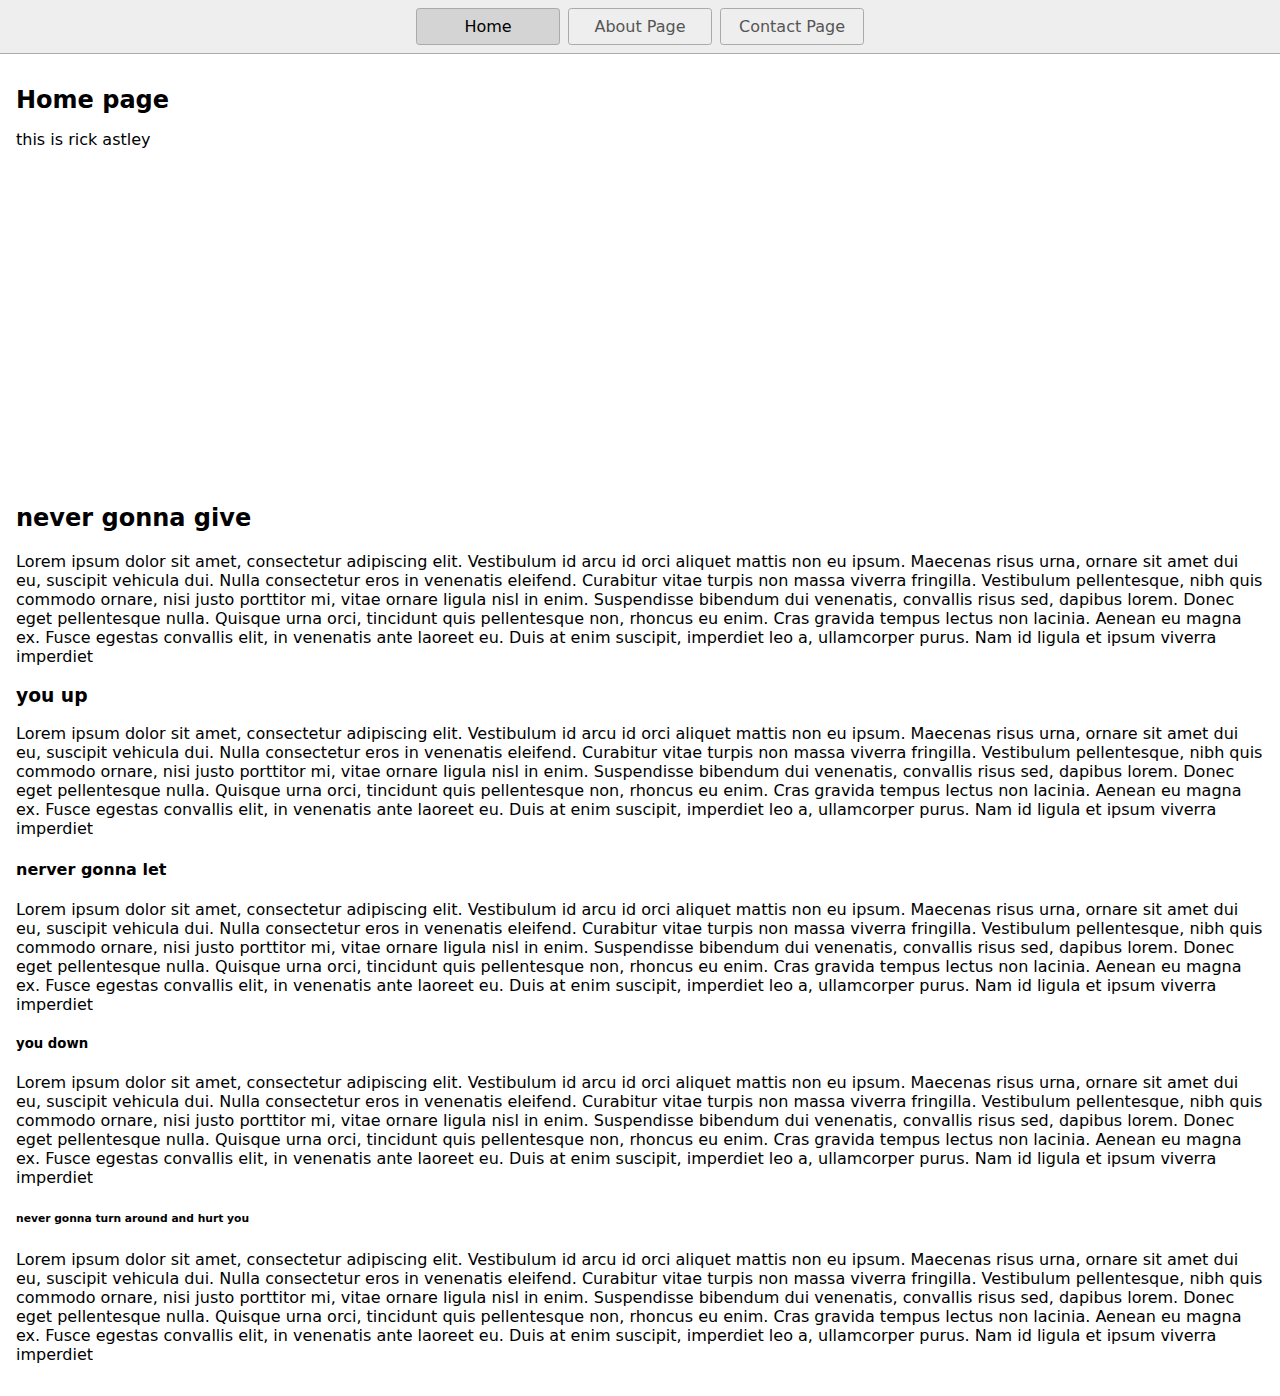
<file: index.html>
<!DOCTYPE html>
<html lang="en">
  <head>
    <title>Home</title>
    <meta charset="UTF-8" />
    <meta name="viewport" content="width=device-width" />
    <!--
      Need a visual blank slate?
      Remove all code in `styles.css`!
    -->
    <link rel="stylesheet" href="styles.css" />
    <script type="module" src="script.js"></script>
  </head>
  <body>
    <header>
      <nav>
          <a href="/" aria-current="page">Home</a>
          <a href="/aboutPage.html">About Page</a>
          <a href="/ContactPage.html">Contact Page</a>
      </nav>
    </header>
    <main>
      <section>
        <h1>Home page</h1>
        <p>this is rick astley</p>
        <iframe
          width="560"
          height="315"
          src="https://www.youtube.com/embed/dQw4w9WgXcQ?si=eWcYCLNJ5-0Z8CoA"
          title="YouTube video player"
          frameborder="0"
          allow="accelerometer; autoplay; clipboard-write; encrypted-media; gyroscope; picture-in-picture; web-share"
          allowfullscreen
        ></iframe>
      </section>
      <section>
        <h2>never gonna give</h2>
        <p>
          Lorem ipsum dolor sit amet, consectetur adipiscing elit. Vestibulum id
          arcu id orci aliquet mattis non eu ipsum. Maecenas risus urna, ornare
          sit amet dui eu, suscipit vehicula dui. Nulla consectetur eros in
          venenatis eleifend. Curabitur vitae turpis non massa viverra
          fringilla. Vestibulum pellentesque, nibh quis commodo ornare, nisi
          justo porttitor mi, vitae ornare ligula nisl in enim. Suspendisse
          bibendum dui venenatis, convallis risus sed, dapibus lorem. Donec eget
          pellentesque nulla. Quisque urna orci, tincidunt quis pellentesque
          non, rhoncus eu enim. Cras gravida tempus lectus non lacinia. Aenean
          eu magna ex. Fusce egestas convallis elit, in venenatis ante laoreet
          eu. Duis at enim suscipit, imperdiet leo a, ullamcorper purus. Nam id
          ligula et ipsum viverra imperdiet
        </p>
      </section>
      <section>
        <h3>you up</h3>
        <p>
          Lorem ipsum dolor sit amet, consectetur adipiscing elit. Vestibulum id
          arcu id orci aliquet mattis non eu ipsum. Maecenas risus urna, ornare
          sit amet dui eu, suscipit vehicula dui. Nulla consectetur eros in
          venenatis eleifend. Curabitur vitae turpis non massa viverra
          fringilla. Vestibulum pellentesque, nibh quis commodo ornare, nisi
          justo porttitor mi, vitae ornare ligula nisl in enim. Suspendisse
          bibendum dui venenatis, convallis risus sed, dapibus lorem. Donec eget
          pellentesque nulla. Quisque urna orci, tincidunt quis pellentesque
          non, rhoncus eu enim. Cras gravida tempus lectus non lacinia. Aenean
          eu magna ex. Fusce egestas convallis elit, in venenatis ante laoreet
          eu. Duis at enim suscipit, imperdiet leo a, ullamcorper purus. Nam id
          ligula et ipsum viverra imperdiet
        </p>
      </section>
      <section>
        <h4>nerver gonna let</h4>
        <p>
          Lorem ipsum dolor sit amet, consectetur adipiscing elit. Vestibulum id
          arcu id orci aliquet mattis non eu ipsum. Maecenas risus urna, ornare
          sit amet dui eu, suscipit vehicula dui. Nulla consectetur eros in
          venenatis eleifend. Curabitur vitae turpis non massa viverra
          fringilla. Vestibulum pellentesque, nibh quis commodo ornare, nisi
          justo porttitor mi, vitae ornare ligula nisl in enim. Suspendisse
          bibendum dui venenatis, convallis risus sed, dapibus lorem. Donec eget
          pellentesque nulla. Quisque urna orci, tincidunt quis pellentesque
          non, rhoncus eu enim. Cras gravida tempus lectus non lacinia. Aenean
          eu magna ex. Fusce egestas convallis elit, in venenatis ante laoreet
          eu. Duis at enim suscipit, imperdiet leo a, ullamcorper purus. Nam id
          ligula et ipsum viverra imperdiet
        </p>
      </section>
      <section>
        <h5>you down</h5>
        <p>
          Lorem ipsum dolor sit amet, consectetur adipiscing elit. Vestibulum id
          arcu id orci aliquet mattis non eu ipsum. Maecenas risus urna, ornare
          sit amet dui eu, suscipit vehicula dui. Nulla consectetur eros in
          venenatis eleifend. Curabitur vitae turpis non massa viverra
          fringilla. Vestibulum pellentesque, nibh quis commodo ornare, nisi
          justo porttitor mi, vitae ornare ligula nisl in enim. Suspendisse
          bibendum dui venenatis, convallis risus sed, dapibus lorem. Donec eget
          pellentesque nulla. Quisque urna orci, tincidunt quis pellentesque
          non, rhoncus eu enim. Cras gravida tempus lectus non lacinia. Aenean
          eu magna ex. Fusce egestas convallis elit, in venenatis ante laoreet
          eu. Duis at enim suscipit, imperdiet leo a, ullamcorper purus. Nam id
          ligula et ipsum viverra imperdiet
        </p>
      </section>
      <section>
        <h6>never gonna turn around and hurt you</h6>
        <p>
          Lorem ipsum dolor sit amet, consectetur adipiscing elit. Vestibulum id
          arcu id orci aliquet mattis non eu ipsum. Maecenas risus urna, ornare
          sit amet dui eu, suscipit vehicula dui. Nulla consectetur eros in
          venenatis eleifend. Curabitur vitae turpis non massa viverra
          fringilla. Vestibulum pellentesque, nibh quis commodo ornare, nisi
          justo porttitor mi, vitae ornare ligula nisl in enim. Suspendisse
          bibendum dui venenatis, convallis risus sed, dapibus lorem. Donec eget
          pellentesque nulla. Quisque urna orci, tincidunt quis pellentesque
          non, rhoncus eu enim. Cras gravida tempus lectus non lacinia. Aenean
          eu magna ex. Fusce egestas convallis elit, in venenatis ante laoreet
          eu. Duis at enim suscipit, imperdiet leo a, ullamcorper purus. Nam id
          ligula et ipsum viverra imperdiet
        </p>
      </section>
    </main>
  </body>
</html>
</file>
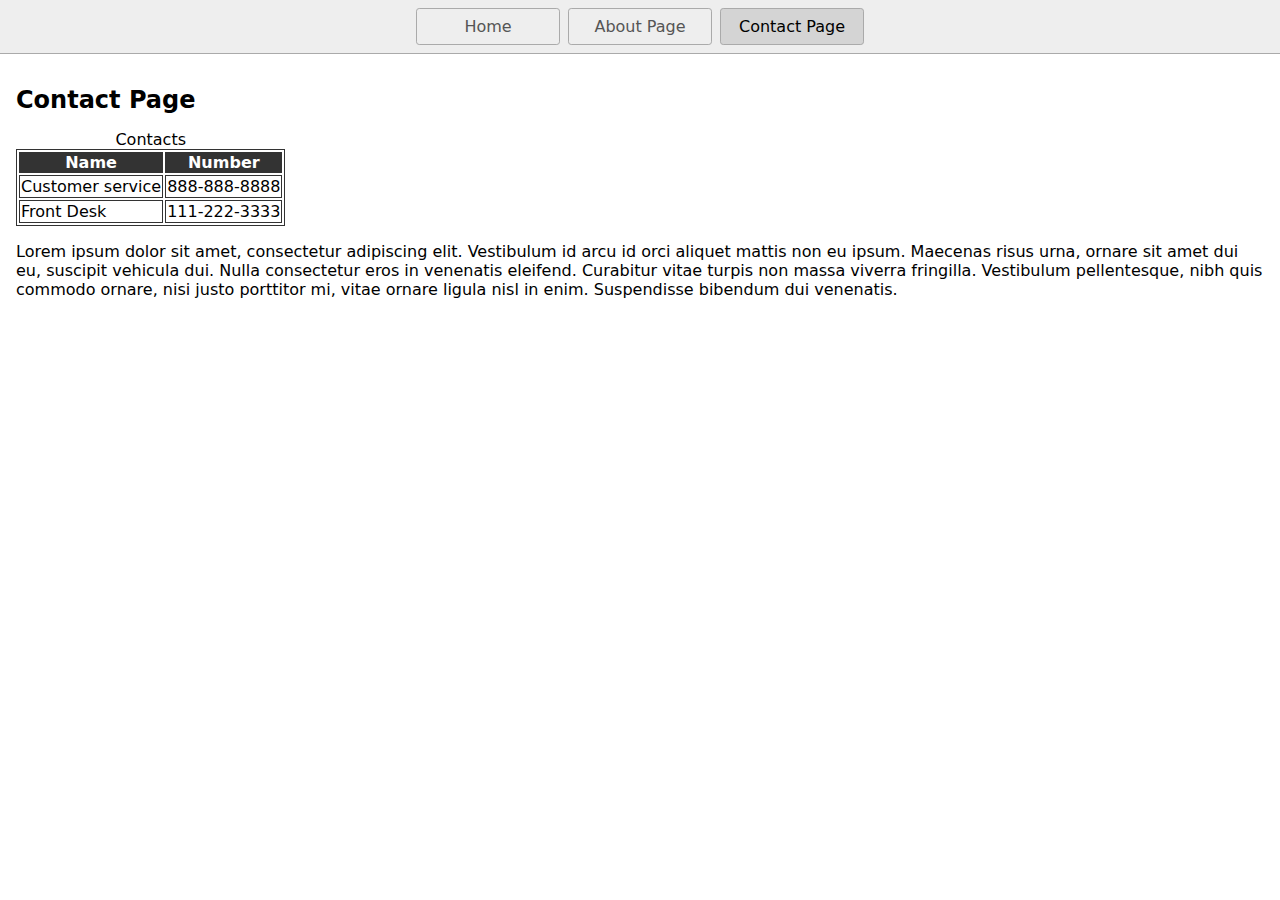
<file: ContactPage.html>
<!DOCTYPE html>
<html lang="en">
  <head>
    <meta charset="UTF-8" />
    <meta name="viewport" content="width=device-width" />
    <title>Contact Page</title>
    <link rel="stylesheet" href="styles.css" />
    <script type="module" src="script.js"></script>
  </head>
  <body>
    <header>
      <nav>
          <a href="/">Home</a>
          <a href="/aboutPage.html">About Page</a>
          <a href="/ContactPage.html" aria-current="page">Contact Page</a>
      </nav>
    </header>
    <main>
      <section>
        <h1>Contact Page</h1>
        <table>
          <caption>Contacts</caption>
          <thead>
            <tr>
              <th scope="col">Name</th>
              <th scope="col">Number</th>
            </tr>
          </thead>
          <tbody>
            <tr>
              <td>Customer service</td>
              <td>888-888-8888</td>
            </tr>
            <tr>
              <td>Front Desk</td>
              <td>111-222-3333</td>
            </tr>
          </tbody>
        </table>
      </section>
      <section>
        <p>Lorem ipsum dolor sit amet, consectetur adipiscing elit. Vestibulum id arcu id orci aliquet mattis non eu ipsum. Maecenas risus urna, ornare sit amet dui eu, suscipit vehicula dui. Nulla consectetur eros in venenatis eleifend. Curabitur vitae turpis non massa viverra fringilla. Vestibulum pellentesque, nibh quis commodo ornare, nisi justo porttitor mi, vitae ornare ligula nisl in enim. Suspendisse bibendum dui venenatis.</p>
      </section>
    </main>
  </body>
</html>
</file>
<file: styles.css>
* {
  box-sizing: border-box;
}

body {
  margin: 0;
  font-family: system-ui, sans-serif;
  color: black;
  background-color: white;
}
table,
td {
  border: 1px solid #333;
}

thead,
tfoot {
  background-color: #333;
  color: #fff;
}
nav {
  display: flex;
  flex-wrap: wrap;
  align-items: center;
  justify-content: center;
  padding: 0.5rem;
  gap: 0.5rem;
  border-bottom: solid 1px #aaa;
  background-color: #eee;
}

nav a {
  display: inline-block;
  min-width: 9rem;
  padding: 0.5rem;
  border-radius: 0.2rem;
  border: solid 1px #aaa;
  text-align: center;
  text-decoration: none;
  color: #555;
}

nav a[aria-current='page'] {
  color: #000;
  background-color: #d4d4d4;
}

main {
  padding: 1rem;
}

h1 {
  font-weight: bold;
  font-size: 1.5rem;
}
</file>
